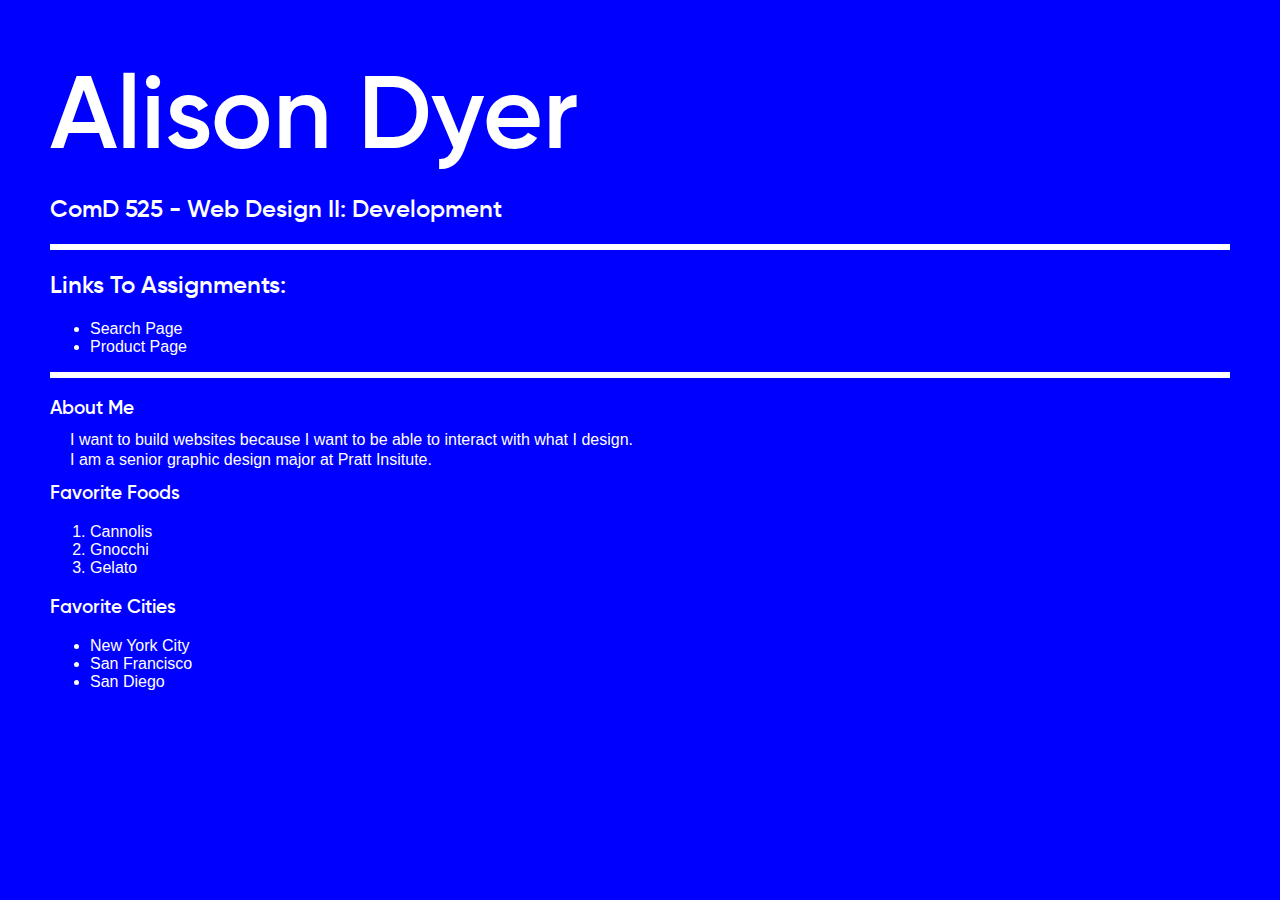
<file: index.html>
<!DOCTYPE html>
<!--Hey Pal!-->
<html>
  <head>
    <link href="css/main.css" rel="stylesheet"/>
    <title>Index</title>
  </head>
  <body>
    <h1>Alison Dyer</h1>
    <h2>ComD 525 - Web Design II: Development</h2>
    <hr>
    <h2>Links To Assignments:</h2>
      <ul>
          <li><a href="https://adyer1.github.io/search-page/">Search Page</a></li>
          <li><a href="https://adyer1.github.io/pantree"/>Product Page</a></li>
      </ul>
    <hr>
    <h3>About Me</h3>
    <p>
      I want to build websites because I want to be able to interact with what I design.    
    </p>
    <p>
      I am a senior graphic design major at Pratt Insitute.    
    </p>
    <h3>Favorite Foods</h3>
    <ol>
        <li>Cannolis</li>
        <li>Gnocchi</li>
        <li>Gelato</li>
    </ol>
    <h3>Favorite Cities</h3>
    <ul>
        <li>New York City</li>
        <li>San Francisco</li>
        <li>San Diego</li>
    </ul>
  </body>
</html>
</file>
<file: css/main.css>
* {
  box-sizing: border-box;
}
@font-face {
    font-family: 'gilroysemibold';
    src: url('radomir_tinkov_-_gilroy-semibold-webfont.woff2') format('woff2'),
         url('radomir_tinkov_-_gilroy-semibold-webfont.woff') format('woff');
    font-weight: normal;
    font-style: normal;
}
a {
  color: white;
  text-decoration: none;
}
a:hover {
  text-decoration: underline;
}
a:visited {
  color: white;
}
body {
  background-color: blue;
  margin-bottom: 100px;
  margin-left: 50px;
  margin-right: 50px;
  margin-top: 100px;
}
h1 {
  color: white;
  font-family: 'gilroysemibold';
  font-size: 103px;
  line-height: 25px;
}
h2, h3 {
  color: white;
  font-family: 'gilroysemibold';
}
hr {
  border-color: white;
  border-style: solid;
  border-width: 3px;
}
li {
  color: white;
  font-family: Helvetica;  
}
p {
  color: white;
  font-family: Helvetica;
  line-height: 4px;
  margin-left: 20px;
}
</file>
